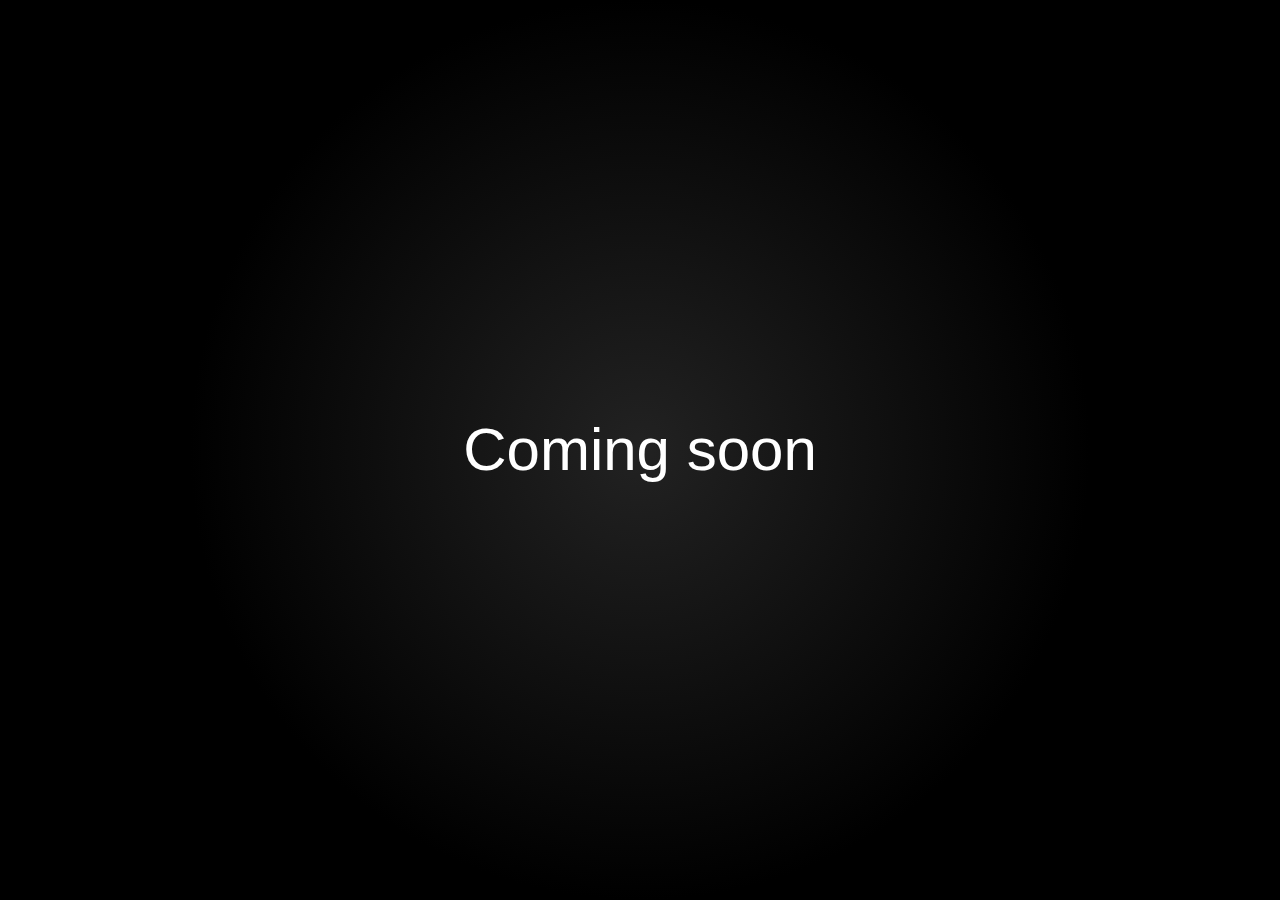
<file: ComingSoon.html>
<!doctype html>
<html>
  

<head>
    <meta charset="UTF-8">
    <!-- Favicon code here -->
    <title>Coming Soon</title>
    <style type="text/css">
    html, body {
      margin: 0;
      padding: 0;
    }
    body {
      background-color: black;
    }
    svg {
      position: fixed;
      top: 0;
      left: 0;
      width: 100%;
      height: 100%;
    }
    h1 {
      display: block;
      position: fixed;
      top: 50%;
      left: 0;
      width: 100%;
      height: 100px;
      margin: -50px 0 0 0;
      padding: 0;
      line-height: 100px;
      text-align: center;

      color: white;
      text-align: center;
      font-family: sans-serif;
      font-weight: 300;
      font-size: 60px;

      -webkit-touch-callout: none;
      -webkit-user-select: none;
      -khtml-user-select: none;
      -moz-user-select: none;
      -ms-user-select: none;
      user-select: none;
    }
    </style>
  </head>
  <body>
    <svg viewBox="0 0 1 1">
      <defs>
        <radialGradient id="gradient">
          <stop offset="0%" stop-color="#222" />
          <stop offset="100%" stop-color="black" />
        </radialGradient>
      </defs>
      <rect x="0" y="0" width="1" height="1" fill="url(#gradient)" />
    </svg>
    <h1>Coming soon</h1>
</file>
